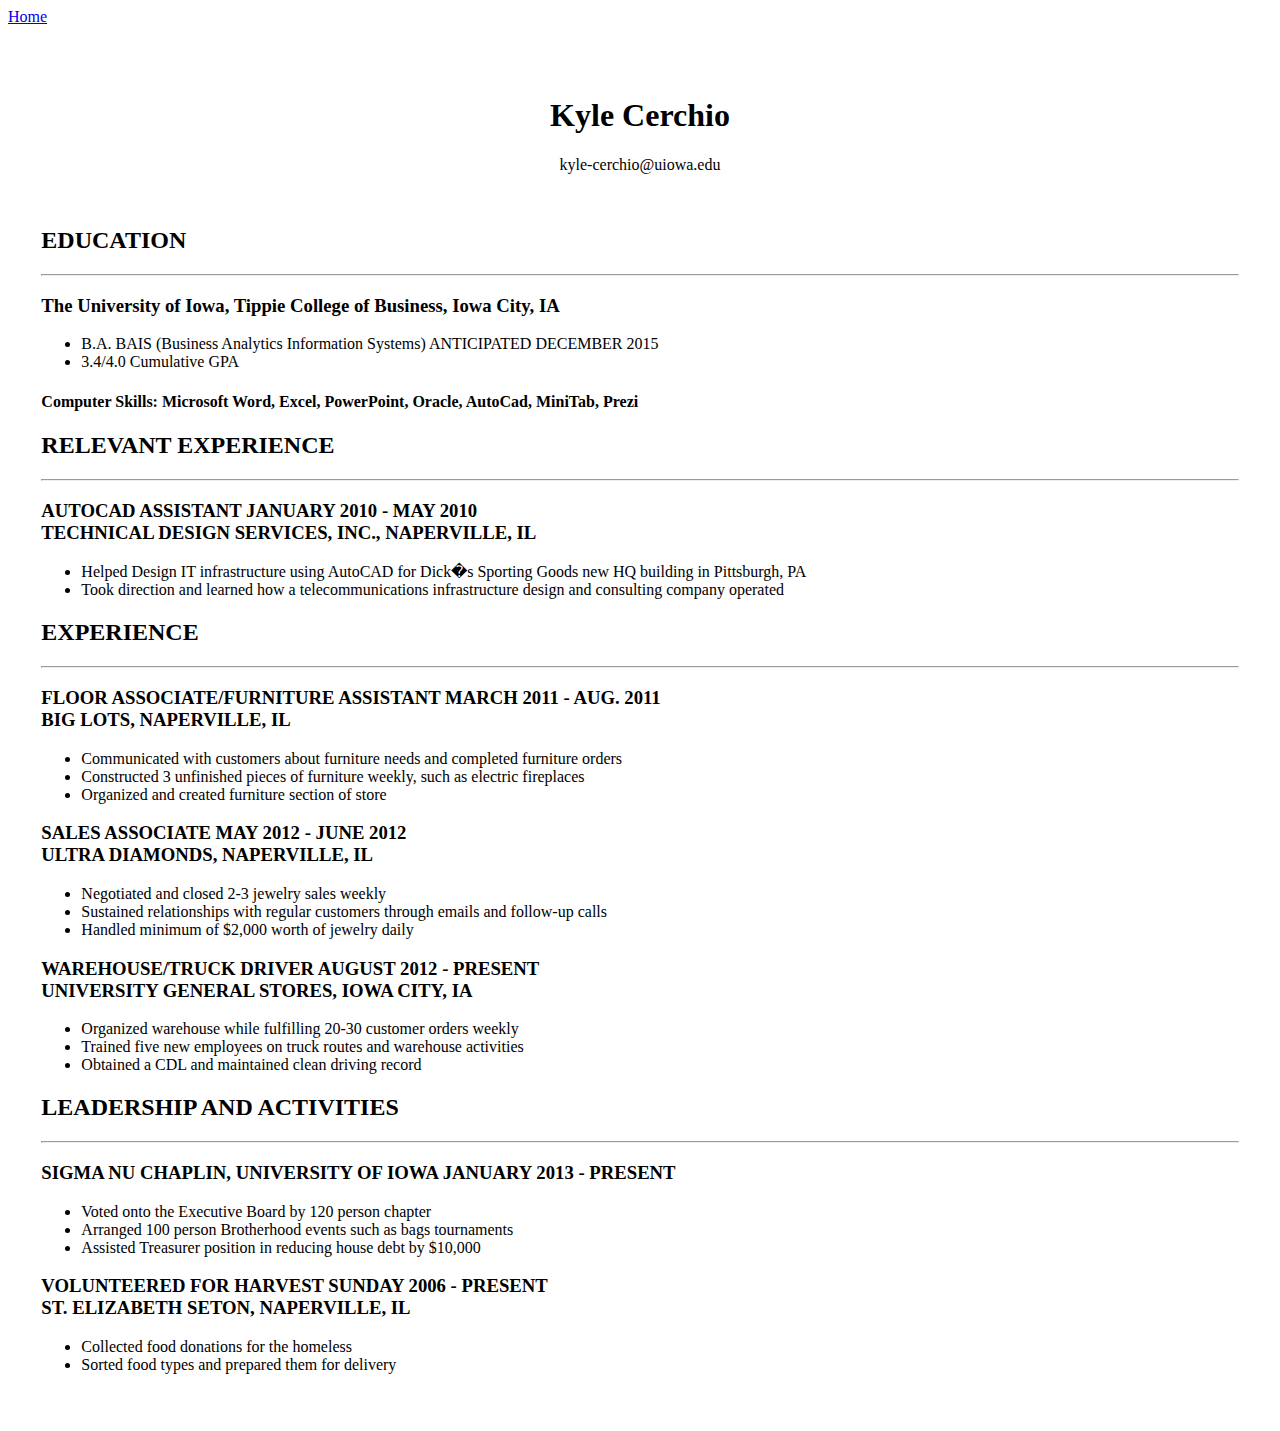
<file: resume.html>
<!DOCTYPE html>
<html lang="en">
<head>
	<meta charset="utf-8">
	<link rel="stylesheet" type="text/css" href="stylesheet.css"/>
	<link rel="stylesheet" type="text/css" href="print.css"/>
</head>
<div class="header">
<li><a href="./index.html">Home</a></li>
</div>
<div id="printheader">
<h1 class="title"> Kyle Cerchio</h1>
kyle-cerchio@uiowa.edu 
<br>
<div id="resume">
<h2 class="title">EDUCATION</h2>
<hr class="printonly" />

<p><h3>The University of Iowa, Tippie College of Business, Iowa City, IA</h3>
<ul>
<li>B.A. BAIS (Business Analytics Information Systems) ANTICIPATED DECEMBER 2015</li>
<li>3.4/4.0 Cumulative GPA</li>
</ul>
<h4>Computer Skills: Microsoft Word, Excel, PowerPoint, Oracle, AutoCad, MiniTab, Prezi</h4>
</p>

<h2 class="title"> RELEVANT EXPERIENCE</h2>
<hr class="printonly" />

<h3>AUTOCAD ASSISTANT JANUARY 2010 - MAY 2010<br>
TECHNICAL DESIGN SERVICES, INC., NAPERVILLE, IL</h3>
<ul>
<li>Helped Design IT infrastructure using AutoCAD for Dick�s Sporting Goods new HQ building in Pittsburgh, PA</li>
<li>Took direction and learned how a telecommunications infrastructure design and consulting company operated</li>
</ul>

<h2 class="title"> EXPERIENCE</h2>
<hr class="printonly" />
<h3>FLOOR ASSOCIATE/FURNITURE ASSISTANT MARCH 2011 - AUG. 2011<br>
BIG LOTS, NAPERVILLE, IL</h3>
<ul>
<li>Communicated with customers about furniture needs and completed furniture orders</li>
<li>Constructed 3 unfinished pieces of furniture weekly, such as electric fireplaces</li>
<li>Organized and created furniture section of store</li>
</ul>

<h3>SALES ASSOCIATE MAY 2012 - JUNE 2012<br>
ULTRA DIAMONDS, NAPERVILLE, IL</h3>
<ul>
<li>Negotiated and closed 2-3 jewelry sales weekly</li>
<li>Sustained relationships with regular customers through emails and follow-up calls</li>
<li>Handled minimum of $2,000 worth of jewelry daily</li>
</ul>

<h3>WAREHOUSE/TRUCK DRIVER AUGUST 2012 - PRESENT<br>
UNIVERSITY GENERAL STORES, IOWA CITY, IA</h3>
<ul>
<li>Organized warehouse while fulfilling 20-30 customer orders weekly</li>
<li>Trained five new employees on truck routes and warehouse activities</li>
<li>Obtained a CDL and maintained clean driving record</li>
</ul>

<h2 class="title"> LEADERSHIP AND ACTIVITIES</h2>
<hr class="printonly" />
<h3>SIGMA NU CHAPLIN, UNIVERSITY OF IOWA JANUARY 2013 - PRESENT</h3>
<ul>
<li>Voted onto the Executive Board by 120 person chapter</li>
<li>Arranged 100 person Brotherhood events such as bags tournaments</li>
<li>Assisted Treasurer position in reducing house debt by $10,000</li>
</ul>

<h3>VOLUNTEERED FOR HARVEST SUNDAY 2006 - PRESENT <br>
ST. ELIZABETH SETON, NAPERVILLE, IL</h3>
<ul>
<li>Collected food donations for the homeless</li>
<li>Sorted food types and prepared them for delivery</li>
</ul>
</div>
</file>
<file: stylesheet.css>
#nav { text-align: center; padding: 7px 12px; background-color:red; border: 1px solid red;} 
#nav li {display: inline; list-style-type: none; padding-right: 20pc; font-size: 14pt; font-weight: normal; font-variant: small-caps;}
header {text-align: center; background-color: yellow; border: 1px solid yellow;}
#main {background-color:#80E6FF;  border: 1px solid #80E6FF;}
#footer{text-align: center; font-style: italic; background-color:#FFCC00; border: 1px solid #FFCC00;}
.picture {border: solid 1px black; background: #fff; width: 250px; padding:20px; margin-right:auto; margin-left:auto; margin-top: 10px; margin-bottom: 20px;}
#resume {text-align:left; margin: auto; padding: 20px;}
#about {text-align: center;}
#list {text-align: center-right;}
</file>
<file: print.css>
#header {display:none;}
#printheader {display:block; text-align:center; float:none; padding-top:50px; padding-bottom:0;}
.printonly {display:block;} 
#resume {
width: auto;
margin: 0;
padding: 25pt;
border: 0;
float: none;
color: black;
background: transparent none;
}
</file>
